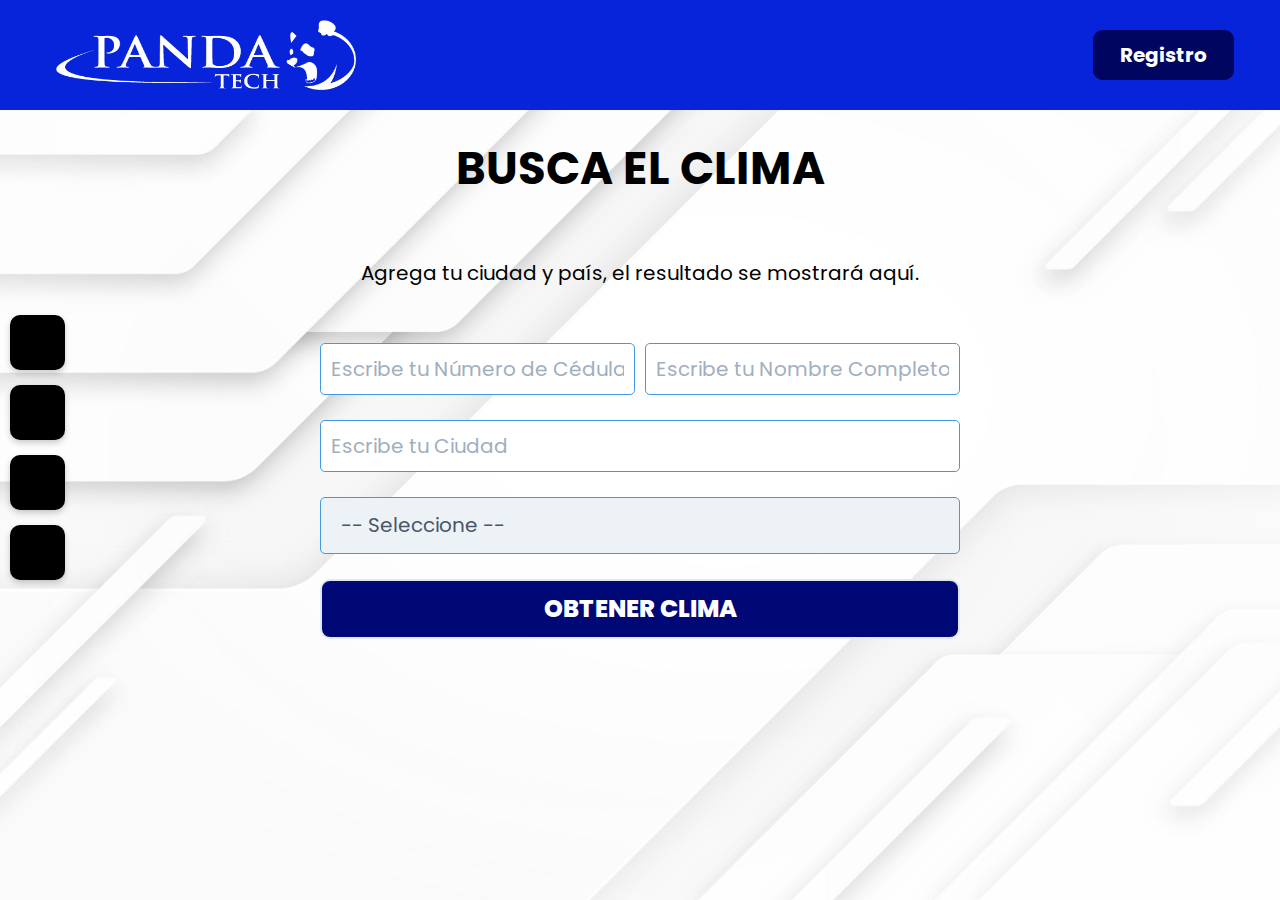
<file: Weather-Finder-main PandaTech/index.html>
<!DOCTYPE html>
<html lang="en">
<head>
    <meta charset="UTF-8">
    <meta name="viewport" content="width=device-width, initial-scale=1.0">
    <title>Clima en Azure - PandaTech</title>
    <link rel="icon" href="logo PT.png" sizes="32x32" type="image/png">

    <link href="css/styles.css" rel="stylesheet">
    <link href="css/tailwind.min.css" rel="stylesheet">



    <link
      rel="stylesheet"
      href="https://cdnjs.cloudflare.com/ajax/libs/font-awesome/6.1.1/css/all.min.css"
      integrity="sha512-KfkfwYDsLkIlwQp6LFnl8zNdLGxu9YAA1QvwINks4PhcElQSvqcyVLLD9aMhXd13uQjoXtEKNosOWaZqXgel0g=="
      crossorigin="anonymous"
      referrerpolicy="no-referrer"
    />

    <link rel="preconnect" href="https://fonts.googleapis.com" />
    <link rel="preconnect" href="https://fonts.gstatic.com" crossorigin />
    <link
      href="https://fonts.googleapis.com/css2?family=Poppins&display=swap"
      rel="stylesheet"
    />

    <link rel="stylesheet" href="css/main.css" />




</head>
<body>

    <header class="header">
        <div class="logo">
          <a href="http://pandatechla.com/index.html" target="_blank">
            <img src="css/logo.png" alt="logo de Panda">
          </a>
            <h2 class="Nombre-empresa"></h2>
        </div>
        <nav>
            <ul class="nav-links">
                <li><a href="/busqueda.html">Registro</a></li>
            </ul>
        </nav>
    </header>




    <div class="buttons-network">
        <a
          class="buttons-network__button"
          href="https://www.facebook.com/pandatechla"
          target="_blank"
        >
          <i class="fa-brands fa-facebook-f"></i>
          <p>Facebook</p>
        </a>
        <a
          class="buttons-network__button"
          href="https://www.instagram.com/pandatechla/"
          target="_blank"
        >
          <i class="fa-brands fa-instagram"></i>
          <p>Instagram</p>
        </a>
        <a
          class="buttons-network__button"
          href="https://cr.linkedin.com/company/pandatech"
          target="_blank"
        >
          <i class="fa-brands fa-linkedin-in"></i>
          <p>LinkedIn</p>
        </a>
        <a
          class="buttons-network__button"
          href="https://pandatechstore.com/index.php?route=common/home"
          target="_blank"
        >
          <i class="fa fa-shopping-cart"></i>
          <p>PandaTechStore</p>
        </a>
      </div>





    <div class="container mx-auto ">
        <h1 id="titulo" class="text-4xl mt-5 text-black font-bold uppercase text-center">Busca el Clima</h1>
        <div class="max-w-lg mx-auto ">

            <div class="p-6 mt-0">
                <div id="resultado">
                    <p class="text-center text-black mt-5">Agrega tu ciudad y país, el resultado se mostrará aquí.</p>
                </div>
            </div>
            
            <form id="formulario" class="mt-0 " action="#" method="POST">
                <div class="mt-5 flex mb-4">
                    <input 
                        type="text"
                        name="cedula"
                        id="cedula"
                        placeholder="Escribe tu Número de Cédula"
                        class="w-1/2 p-2 mr-2 rounded border border-blue-500 focus:border-blue-500"
                    />
                    <input 
                        type="text"
                        name="nombre"
                        id="nombre"
                        placeholder="Escribe tu Nombre Completo"
                        class="w-1/2  p-2 rounded border border-blue-500 focus:border-blue-500"
                    />
                </div>
                <div class="mt-5">
                  <input 
                        type="text"
                        name="ciudad"
                        id="ciudad"
                        placeholder="Escribe tu Ciudad"
                        class="w-full p-2 rounded border border-blue-500 focus:border-blue-500"
                    />
                </div>
                <div class="mt-5">
                    <select 
                        class="block appearance-none w-full bg-gray-200 border border-blue-500 text-gray-700 py-3 px-4 pr-8 rounded leading-tight focus:outline-none focus:bg-white focus:border-blue-500" 
                        id="pais"
                    >
                        <option disabled selected value="">-- Seleccione --</option>
                        <option value="AR">Argentina</option>
                        <option value="CO">Colombia</option>
                        <option value="CR">Costa Rica</option>
                        <option value="ES">España</option>
                        <option value="US">Estados Unidos</option>
                        <option value="MX">México</option>
                        <option value="PE">Perú</option>
                    </select>
                </div>

                <input id="btnObtener"
                    type="submit"
                    class="climax"
                    value="Obtener Clima"
                />
            </form>

            <div id="btnGuardar">
              <input type="button"
              class="climax"
              value="Guardar Clima"
              style="display: none;">
            </div>

            
     
        </div>
    </div>
    <div id="scrollTarget"></div>
    <br>
    <script src="js/app.js"></script>
</body>
</html>
</file>
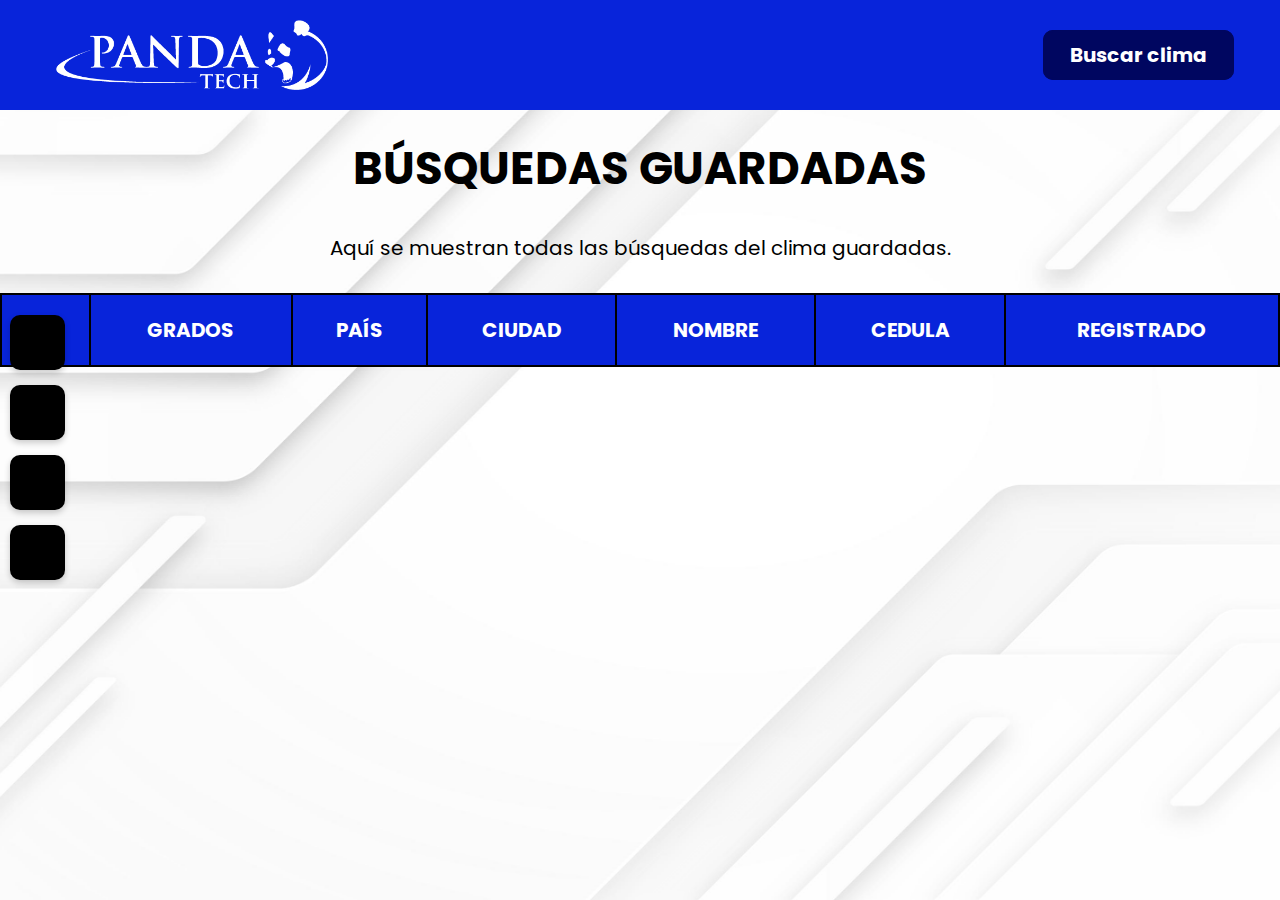
<file: Weather-Finder-main PandaTech/busqueda.html>
<!DOCTYPE html>
<html lang="en">
<head>
    <meta charset="UTF-8">
    <meta name="viewport" content="width=device-width, initial-scale=1.0">
    <title>Clima en Azure - PandaTech</title>
    <link rel="icon" href="logo PT.png" sizes="32x32" type="image/png">

    <link href="css/styles.css" rel="stylesheet">
    <link href="css/tailwind.min.css" rel="stylesheet">



    <link
      rel="stylesheet"
      href="https://cdnjs.cloudflare.com/ajax/libs/font-awesome/6.1.1/css/all.min.css"
      integrity="sha512-KfkfwYDsLkIlwQp6LFnl8zNdLGxu9YAA1QvwINks4PhcElQSvqcyVLLD9aMhXd13uQjoXtEKNosOWaZqXgel0g=="
      crossorigin="anonymous"
      referrerpolicy="no-referrer"
    />

    <link rel="preconnect" href="https://fonts.googleapis.com" />
    <link rel="preconnect" href="https://fonts.gstatic.com" crossorigin />
    <link
      href="https://fonts.googleapis.com/css2?family=Poppins&display=swap"
      rel="stylesheet"
    />

    <link rel="stylesheet" href="css/main.css" />



    <title>Clima en Azure - PandaTech</title>

    <style type="text/css">
        table, th, td {
            border: 2px solid black;
            border-collapse: collapse;
        }

        th, td {
            padding: 10px;
            text-align: center;
        }

        th {
            text-align: center;
        }

    </style>

    <link href="css/styles.css" rel="stylesheet">
    <link href="css/tailwind.min.css" rel="stylesheet">
</head>
<body>
    <header class="header">
        <div class="logo">
            <img src="css/logo.png" alt="logo de Panda">
            <h2 class="Nombre-empresa"></h2>
        </div>
        <nav>
            <ul class="nav-links">
                <li><a href="/index.html">Buscar clima</a></li>
            </ul>
        </nav>
    </header>




    <div class="buttons-network">
        <a
          class="buttons-network__button"
          href="https://facebook.com/"
          target="_blank"
        >
          <i class="fa-brands fa-facebook-f"></i>
          <p>Facebook</p>
        </a>
        <a
          class="buttons-network__button"
          href="https://www.instagram.com/"
          target="_blank"
        >
          <i class="fa-brands fa-instagram"></i>
          <p>Instagram</p>
        </a>
        <a
          class="buttons-network__button"
          href="https://www.whatsapp.com"
          target="_blank"
        >
          <i class="fa-brands fa-whatsapp"></i>
          <p>Whatsapp</p>
        </a>
        <a
          class="buttons-network__button"
          href="https://www.linkedin.com/"
          target="_blank"
        >
          <i class="fa fa-shopping-cart"></i>
          <p>PandaTechStore</p>
        </a>
      </div>




    <div class="container mx-auto">
            <div id="resultados" class="mt-1">
                <h1 id="titulo" class="text-4xl mt-5 text-black font-bold uppercase text-center">Búsquedas Guardadas</h1>
                <p class="text-center text-black mt-6">Aquí se muestran todas las búsquedas del clima guardadas.</p>
            </div>
            <br>
    </div>
    <div class="container mx-auto">
      <table style="width: 100%">
          <thead>
              <tr>
                  <th>ID</th>
                  <th>GRADOS</th>
                  <th>PAÍS</th>
                  <th>CIUDAD</th>
                  <th>NOMBRE</th>
                  <th>CEDULA</th>
                  <th>REGISTRADO</th>
              </tr>
          </thead>
          <tbody id="data">
          </tbody>
      </table>
  </div>
  <br>
  <br>
  <br>
    <script src="js/registros.js"></script>
</body>
</html>
</file>
<file: Weather-Finder-main PandaTech/css/styles.css>
*{
  box-sizing: border-box;
  margin: 0;
  padding: 0;
  font-size: 20px;
}

html {
  min-height: 100vh;
    /*background: #43cea2;  /* fallback for old browsers */
    /*background: -webkit-linear-gradient(to right, #185a9d, #43cea2);  /* Chrome 10-25, Safari 5.1-6 */
    /*background: linear-gradient(to right, #185a9d, #43cea2); /* W3C, IE 10+/ Edge, Firefox 16+, Chrome 26+, Opera 12+, Safari 7+ */
    background: url(fondo3.png) no-repeat center center fixed;
    background-size: cover;
}



table {
  color: black;
  font-size: 14px;
  table-layout: auto;
  border-collapse: collapse;
}

thead {
  background: rgb(8, 36, 218);
  color: white;
}

th {
  padding: 20px 15px;
  font-weight: 700;
  text-transform: uppercase;
}

td {
  padding: 15px;
  border-bottom: solid 1px rgba(255, 255, 255, 0.2);
}

tbody tr {
  cursor: crosshair;
  background-color: rgba(42, 92, 230, 0.185);
}

tbody tr:hover {
  background: rgba(116, 134, 253, 0.5);
}



.climax {
  margin-top: 4%;
  width: 100%;
  height: 60px;
  position: relative;
  padding: 10px 15px;
  background-color: rgb(0, 8, 118);
  text-transform: uppercase;
  font-size: larger;
  font-weight: 800;
  font: bold;
  border-width: 2px;
  outline: 5px;
  cursor: pointer;
  transition: 0.4s;
  border-radius: 10px;
  color: white;
}

.climax:hover {
  color: rgb(255, 255, 255);
  transform: scale(1.05);
  background-color: rgb(0, 6, 96);
  border-color: rgb(7, 0, 100);
}



/*Animación de Boton de Guardar Clima*/
/*******************************
********************************
*******************************/

.logo {
  display: flex;
  align-items: center;
}

.logo img{
  height: 70px;
  width: 300px;
  margin-left: 10%;
}


.header{
  background-color: rgb(8, 36, 218);
  display: flex;
  justify-content: space-between;
  align-items: center;
  height: 110px;
  padding: 15px 2%;
}

.header .nav-links li {
  display: inline-block;
  padding: 0 20px;
} 

.header .nav-links li:hover{
  transform: scale(1.1);

}

.header .nav-links a{
  font-weight: 700;
  color: white;
  padding: 9px 25px;
  background-color: rgb(0, 6, 96);
  border-color: rgb(0, 6, 96);
  border-width: 2px;
  border-radius: 10px;
  cursor: pointer;
  transition: all 0.5s ease 0s;
}

.header .nav-links a:hover{
  background-color: rgb(0, 6, 96);
   color: white;
   transform: scale(1.1);
   border-color: rgb(0, 6, 96);
  /* border-bottom-width: 2px;
  border-bottom-color: #001A35; */
}

.sk-fading-circle {
    margin: 100px auto;
    width: 40px;
    height: 40px;
    position: relative;
  }
  
  .sk-fading-circle .sk-circle {
    width: 100%;
    height: 100%;
    position: absolute;
    left: 0;
    top: 0;
  }
  
  .sk-fading-circle .sk-circle:before {
    content: '';
    display: block;
    margin: 0 auto;
    width: 15%;
    height: 15%;
    background-color: white;
    border-radius: 100%;
    -webkit-animation: sk-circleFadeDelay 1.2s infinite ease-in-out both;
            animation: sk-circleFadeDelay 1.2s infinite ease-in-out both;
  }
  .sk-fading-circle .sk-circle2 {
    -webkit-transform: rotate(30deg);
        -ms-transform: rotate(30deg);
            transform: rotate(30deg);
  }
  .sk-fading-circle .sk-circle3 {
    -webkit-transform: rotate(60deg);
        -ms-transform: rotate(60deg);
            transform: rotate(60deg);
  }
  .sk-fading-circle .sk-circle4 {
    -webkit-transform: rotate(90deg);
        -ms-transform: rotate(90deg);
            transform: rotate(90deg);
  }
  .sk-fading-circle .sk-circle5 {
    -webkit-transform: rotate(120deg);
        -ms-transform: rotate(120deg);
            transform: rotate(120deg);
  }
  .sk-fading-circle .sk-circle6 {
    -webkit-transform: rotate(150deg);
        -ms-transform: rotate(150deg);
            transform: rotate(150deg);
  }
  .sk-fading-circle .sk-circle7 {
    -webkit-transform: rotate(180deg);
        -ms-transform: rotate(180deg);
            transform: rotate(180deg);
  }
  .sk-fading-circle .sk-circle8 {
    -webkit-transform: rotate(210deg);
        -ms-transform: rotate(210deg);
            transform: rotate(210deg);
  }
  .sk-fading-circle .sk-circle9 {
    -webkit-transform: rotate(240deg);
        -ms-transform: rotate(240deg);
            transform: rotate(240deg);
  }
  .sk-fading-circle .sk-circle10 {
    -webkit-transform: rotate(270deg);
        -ms-transform: rotate(270deg);
            transform: rotate(270deg);
  }
  .sk-fading-circle .sk-circle11 {
    -webkit-transform: rotate(300deg);
        -ms-transform: rotate(300deg);
            transform: rotate(300deg); 
  }
  .sk-fading-circle .sk-circle12 {
    -webkit-transform: rotate(330deg);
        -ms-transform: rotate(330deg);
            transform: rotate(330deg); 
  }
  .sk-fading-circle .sk-circle2:before {
    -webkit-animation-delay: -1.1s;
            animation-delay: -1.1s; 
  }
  .sk-fading-circle .sk-circle3:before {
    -webkit-animation-delay: -1s;
            animation-delay: -1s; 
  }
  .sk-fading-circle .sk-circle4:before {
    -webkit-animation-delay: -0.9s;
            animation-delay: -0.9s; 
  }
  .sk-fading-circle .sk-circle5:before {
    -webkit-animation-delay: -0.8s;
            animation-delay: -0.8s; 
  }
  .sk-fading-circle .sk-circle6:before {
    -webkit-animation-delay: -0.7s;
            animation-delay: -0.7s; 
  }
  .sk-fading-circle .sk-circle7:before {
    -webkit-animation-delay: -0.6s;
            animation-delay: -0.6s; 
  }
  .sk-fading-circle .sk-circle8:before {
    -webkit-animation-delay: -0.5s;
            animation-delay: -0.5s; 
  }
  .sk-fading-circle .sk-circle9:before {
    -webkit-animation-delay: -0.4s;
            animation-delay: -0.4s;
  }
  .sk-fading-circle .sk-circle10:before {
    -webkit-animation-delay: -0.3s;
            animation-delay: -0.3s;
  }
  .sk-fading-circle .sk-circle11:before {
    -webkit-animation-delay: -0.2s;
            animation-delay: -0.2s;
  }
  .sk-fading-circle .sk-circle12:before {
    -webkit-animation-delay: -0.1s;
            animation-delay: -0.1s;
  }
  
  @-webkit-keyframes sk-circleFadeDelay {
    0%, 39%, 100% { opacity: 0; }
    40% { opacity: 1; }
  }
  
  @keyframes sk-circleFadeDelay {
    0%, 39%, 100% { opacity: 0; }
    40% { opacity: 1; } 
  }
</file>
<file: Weather-Finder-main PandaTech/css/main.css>
* {
    font-family: "Poppins", sans-serif;
  }
  
  .buttons-network {
    position: fixed;
    top: 35%;
    /* bottom: 15px; */
    left: 10px;
  }
  
  .buttons-network__button {
    width: 55px;
    height: 55px;
    display: block;
    box-shadow: 0 3px 6px rgb(0, 0, 0, 0.2);
    border-radius: 10px;
  
    display: flex;
    align-items: center;
    justify-content: center;
    gap: 10px;
    font-size: 18px;
    text-decoration: none;
    color: white;
    background-color: black;
  
    transition: all 0.3s ease;
    margin-bottom: 15px;
  }
  
  .buttons-network__button p {
    display: none;
  }
  
  .buttons-network__button:hover > p {
    display: block;
  }
  
  .buttons-network__button:hover {
    width: 100%;
    padding: 0 10px;
  }
  
  .buttons-network__button:nth-child(1):hover {
    color: #4267b2;
  }
  
  .buttons-network__button:nth-child(2):hover {
    color: #e1306c;
  }
  
  .buttons-network__button:nth-child(3):hover {
    color: #0e76a8; /* Whatsapp Color: #25d366 */
  }
  
  .buttons-network__button:nth-child(4):hover {
    color: gray;
  }
</file>
